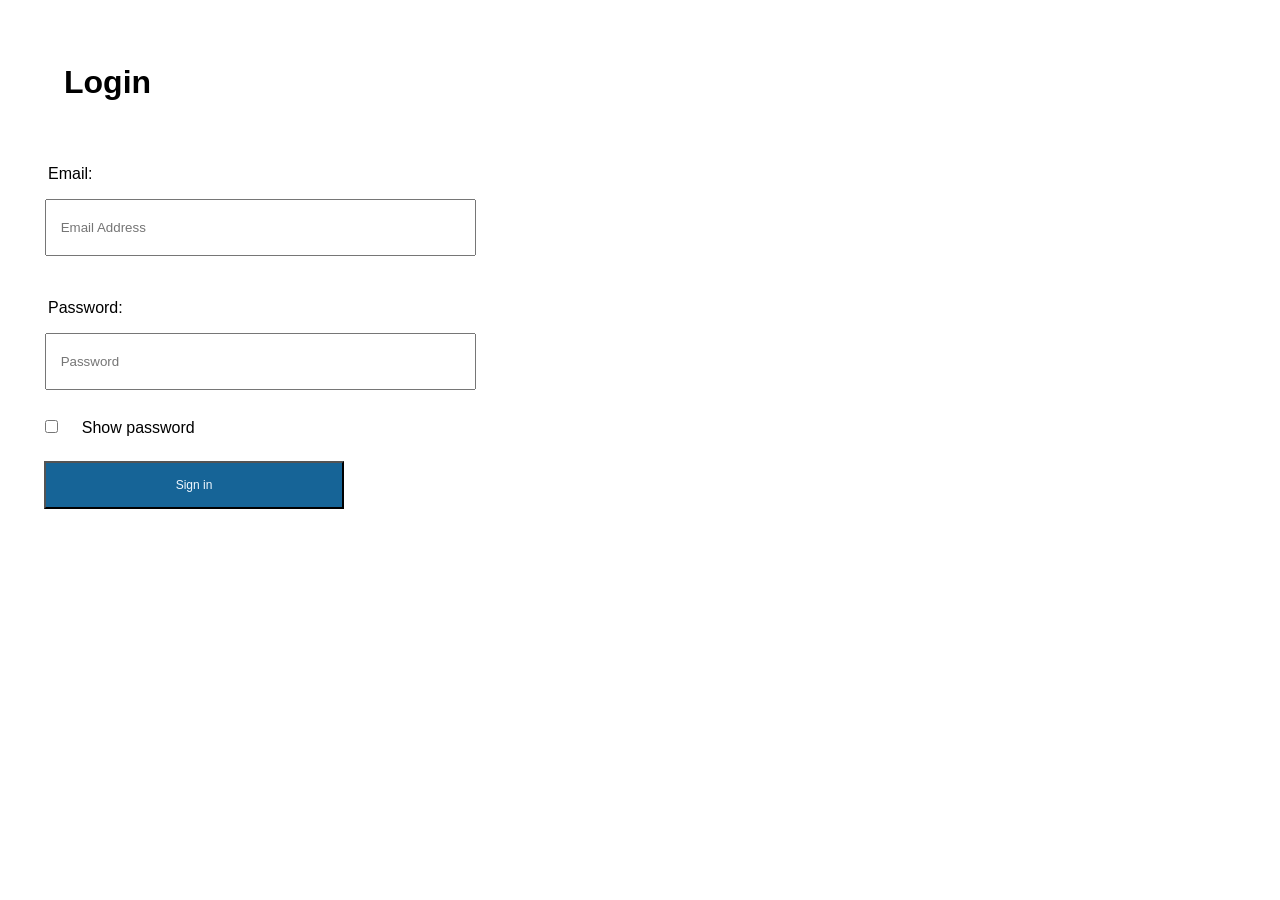
<file: act_1C_login.html>
<!DOCTYPE html>
<html lang="en">
  <style>
    * {
      font-family: Arial, Helvetica, sans-serif;
      margin-left: 1em;
    }
    h1 {
      margin-top: 2em;
      margin-bottom: 2em;
    }
    .signin {
      padding: 1em;
      width: 30em;
      height: 2em;
      margin-bottom: 2em;
    }
    button {
      width: 25em;
      margin-top: 2em;
      height: 4em;
      font-size: 0.75em;
      color: aliceblue;
      background-color: rgb(22, 100, 151);
      cursor: pointer;
    }
  </style>
  <head>
    <meta charset="UTF-8" />
    <meta name="viewport" content="width=device-width, initial-scale=1.0" />
    <title>Document</title>
  </head>
  <body>
    <h1>Login</h1>
    <p>Email:</p>
    <input
      type="password"
      class="signin"
      placeholder="Email Address"
      id="email"
    />
    <p>Password:</p>
    <input type="password" class="signin" placeholder="Password" id="email" />
    <br />
    <input type="checkbox" id="show" />
    <label for="show">Show password</label>
    <br />
    <button type="button">Sign in</button>
  </body>
</html>
</file>
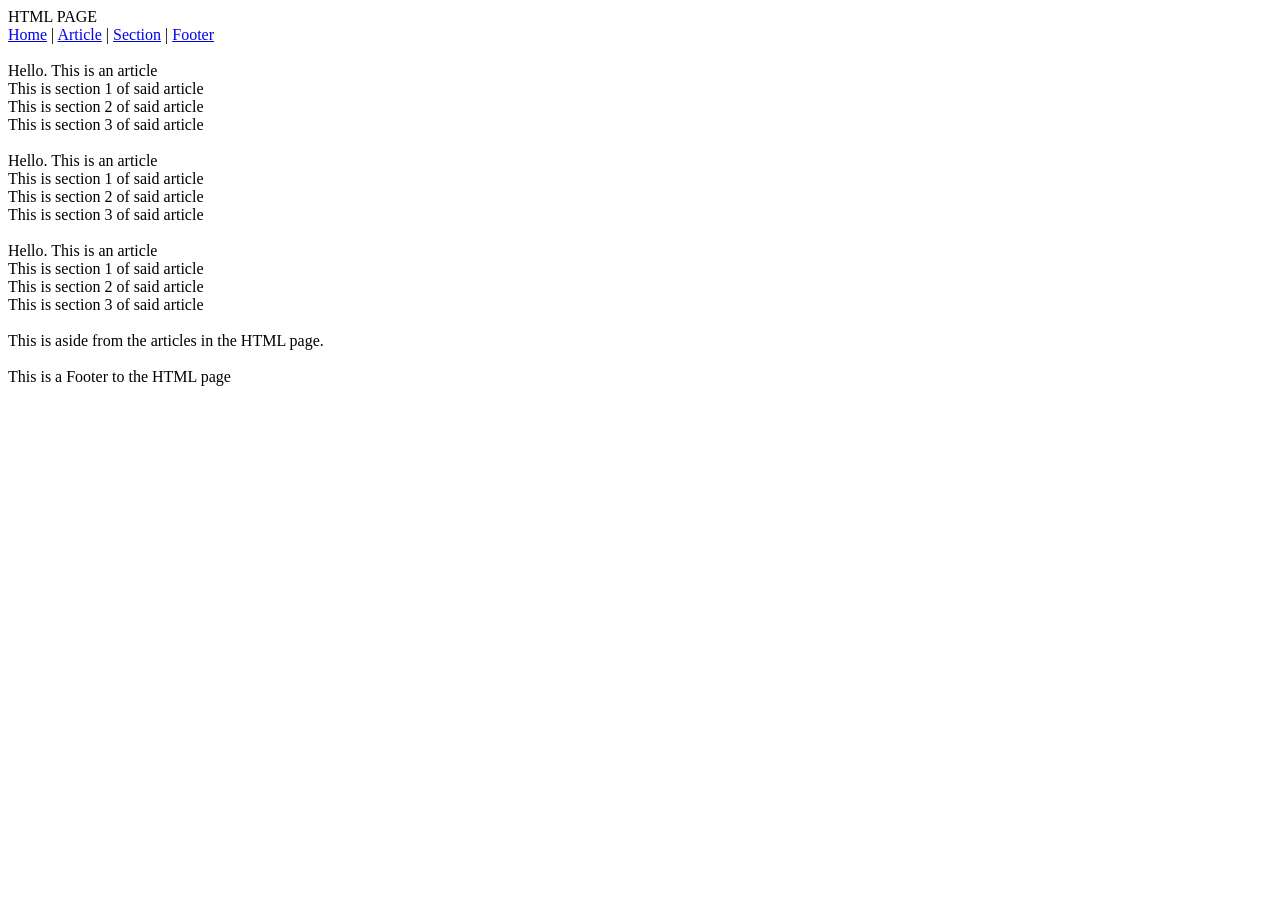
<file: act_1C_semantic.html>
<!DOCTYPE html>
<html lang="en">
  <head>
    <meta charset="UTF-8" />
    <meta name="viewport" content="width=device-width, initial-scale=1.0" />
    <title>Document</title>
  </head>
  <body>
    <header>HTML PAGE</header>
    <nav>
      <a href="#Home">Home</a> |
      <a href="https://www.google.co.in/">Article</a> |
      <a href="https://www.google.co.in/">Section</a> |
      <a href="https://www.google.co.in/">Footer</a>
    </nav>
    <br />
    <article id="Home1">
      Hello. This is an article
      <section>This is section 1 of said article</section>
      <section>This is section 2 of said article</section>
      <section>This is section 3 of said article</section>
    </article>
    <br />

    <article id="Home2">
      Hello. This is an article
      <section>This is section 1 of said article</section>
      <section>This is section 2 of said article</section>
      <section>This is section 3 of said article</section>
    </article>
    <br />
    <article id="Home3">
      Hello. This is an article
      <section>This is section 1 of said article</section>
      <section>This is section 2 of said article</section>
      <section>This is section 3 of said article</section>
    </article>
    <br />
    <aside>This is aside from the articles in the HTML page.</aside>
    <br />
    <footer>This is a Footer to the HTML page</footer>
  </body>
</html>
</file>
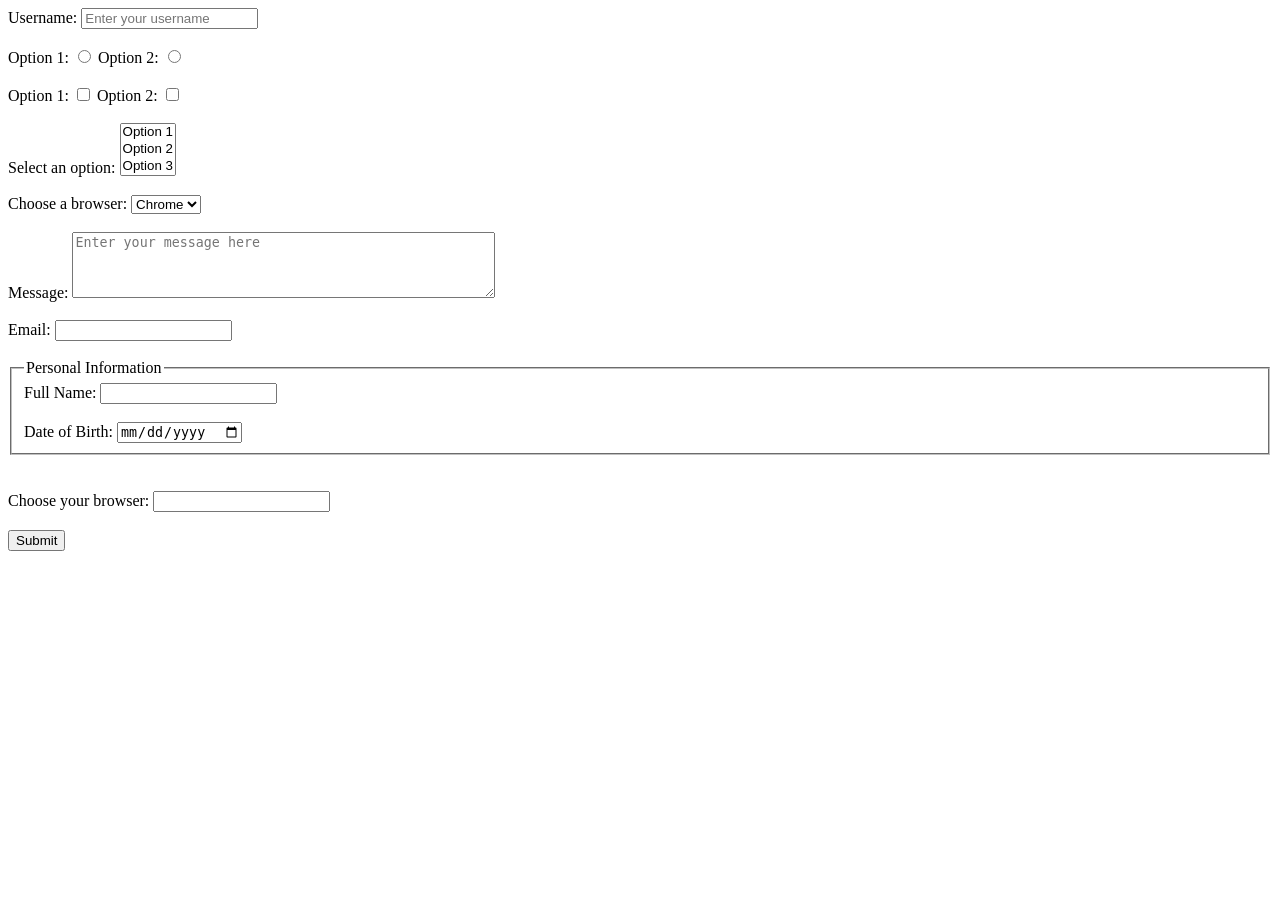
<file: inputs.html>
<!DOCTYPE html>
<html lang="en">
  <head>
    <meta charset="UTF-8" />
    <meta name="viewport" content="width=device-width, initial-scale=1.0" />
    <title>HTML Form Elements</title>
  </head>
  <body>
    <form>
      <!-- Text Box -->
      <label for="username">Username:</label>
      <input
        type="text"
        id="username"
        name="username"
        placeholder="Enter your username"
      /><br /><br />

      <!-- Radio Buttons -->
      <label for="option1">Option 1:</label>
      <input type="radio" id="option1" name="group" value="1" />
      <label for="option2">Option 2:</label>
      <input type="radio" id="option2" name="group" value="2" /><br /><br />

      <!-- Check Boxes -->
      <label for="chk1">Option 1:</label>
      <input type="checkbox" id="chk1" name="option1" value="1" />
      <label for="chk2">Option 2:</label>
      <input type="checkbox" id="chk2" name="option2" value="2" /><br /><br />

      <!-- Selection Box of size 3 -->
      <label for="selectionBox">Select an option:</label>
      <select id="selectionBox" size="3">
        <option value="1">Option 1</option>
        <option value="2">Option 2</option>
        <option value="3">Option 3</option>
        <option value="4">Option 4</option>
        <option value="5">Option 5</option></select
      ><br /><br />

      <!-- Option Box -->
      <label for="optionBox">Choose a browser:</label>
      <select id="optionBox">
        <option value="chrome">Chrome</option>
        <option value="firefox">Firefox</option>
        <option value="safari">Safari</option>
        <option value="edge">Edge</option>
        <option value="opera">Opera</option></select
      ><br /><br />

      <!-- TextArea Box -->
      <label for="message">Message:</label>
      <textarea
        id="message"
        name="message"
        rows="4"
        cols="50"
        placeholder="Enter your message here"
      ></textarea
      ><br /><br />

      <!-- Label -->
      <label for="email">Email:</label>
      <input type="email" id="email" name="email" /><br /><br />

      <!-- Fieldset -->
      <fieldset>
        <legend>Personal Information</legend>
        <label for="name">Full Name:</label>
        <input type="text" id="name" name="name" /><br /><br />
        <label for="dob">Date of Birth:</label>
        <input type="date" id="dob" name="dob" />
      </fieldset>
      <br /><br />

      <!-- Datalist -->
      <label for="browser">Choose your browser:</label>
      <input list="browsers" id="browser" name="browser" />
      <datalist id="browsers">
        <option value="Chrome"></option>
        <option value="Firefox"></option>
        <option value="Safari"></option>
        <option value="Edge"></option>
        <option value="Opera"></option></datalist

      ><br /><br />

      <input type="submit" value="Submit" />
    </form>
  </body>
</html>
</file>
